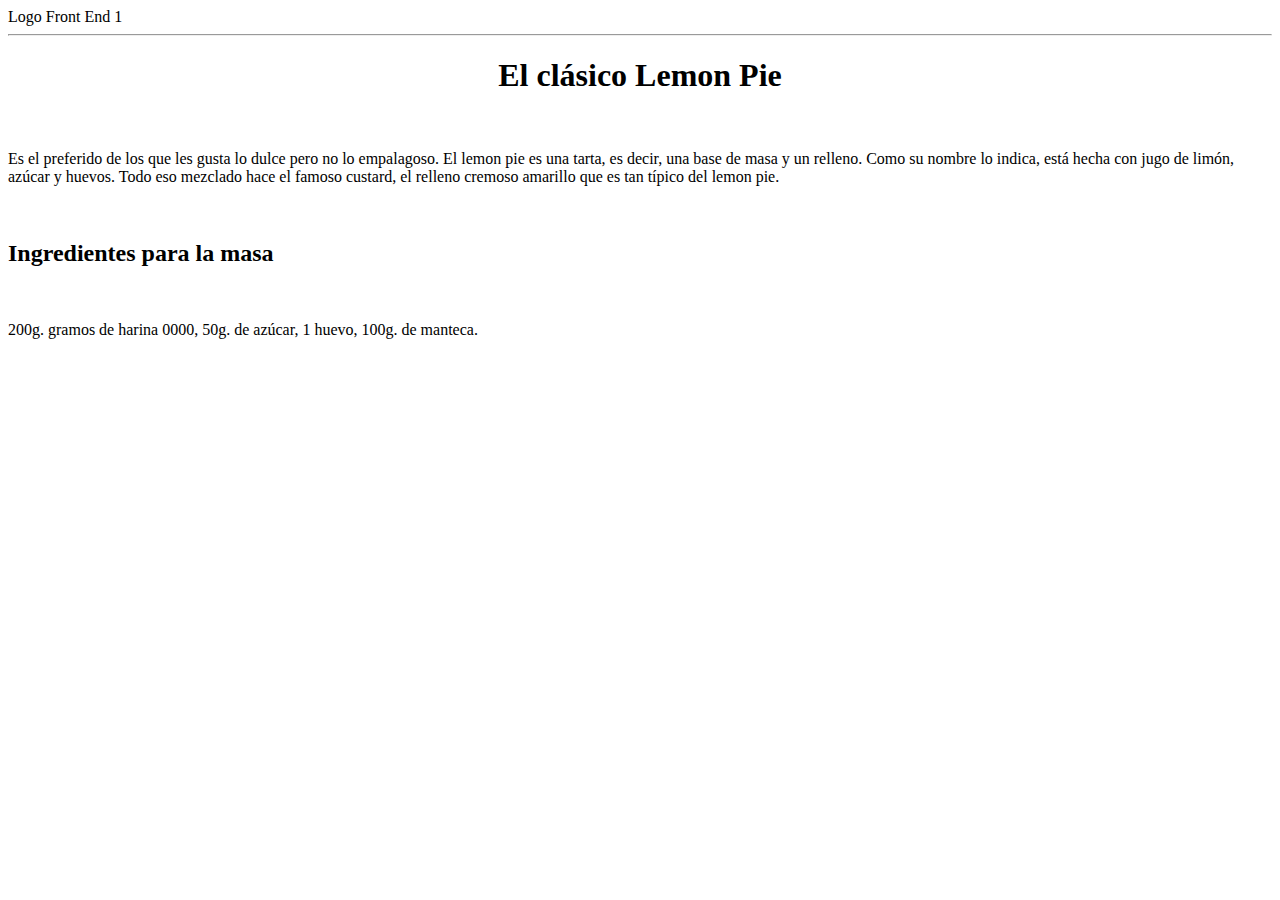
<file: INDEX.HTML>
<HTML>

<head>
    <title>Practica Clase 4</title>
    <span>Logo Front End 1</span>
    <br>
    <hr>
</head>

<body>
    <center> <h1>El clásico Lemon Pie</h1> </center>
    
    <br>
    <p>Es el preferido de los que les gusta lo dulce pero no lo empalagoso. El lemon pie es una tarta, es decir, una
        base de masa y un relleno. Como su nombre lo indica, está hecha con jugo de limón, azúcar y huevos. Todo eso
        mezclado hace el famoso custard, el relleno cremoso amarillo que es tan típico del lemon pie.</p>
    <br>
    <h2>Ingredientes para la masa</h2>
    <br>
    <p>200g. gramos de harina 0000, 50g. de azúcar, 1 huevo, 100g. de manteca. </p>   
</body>

</HTML>
</file>
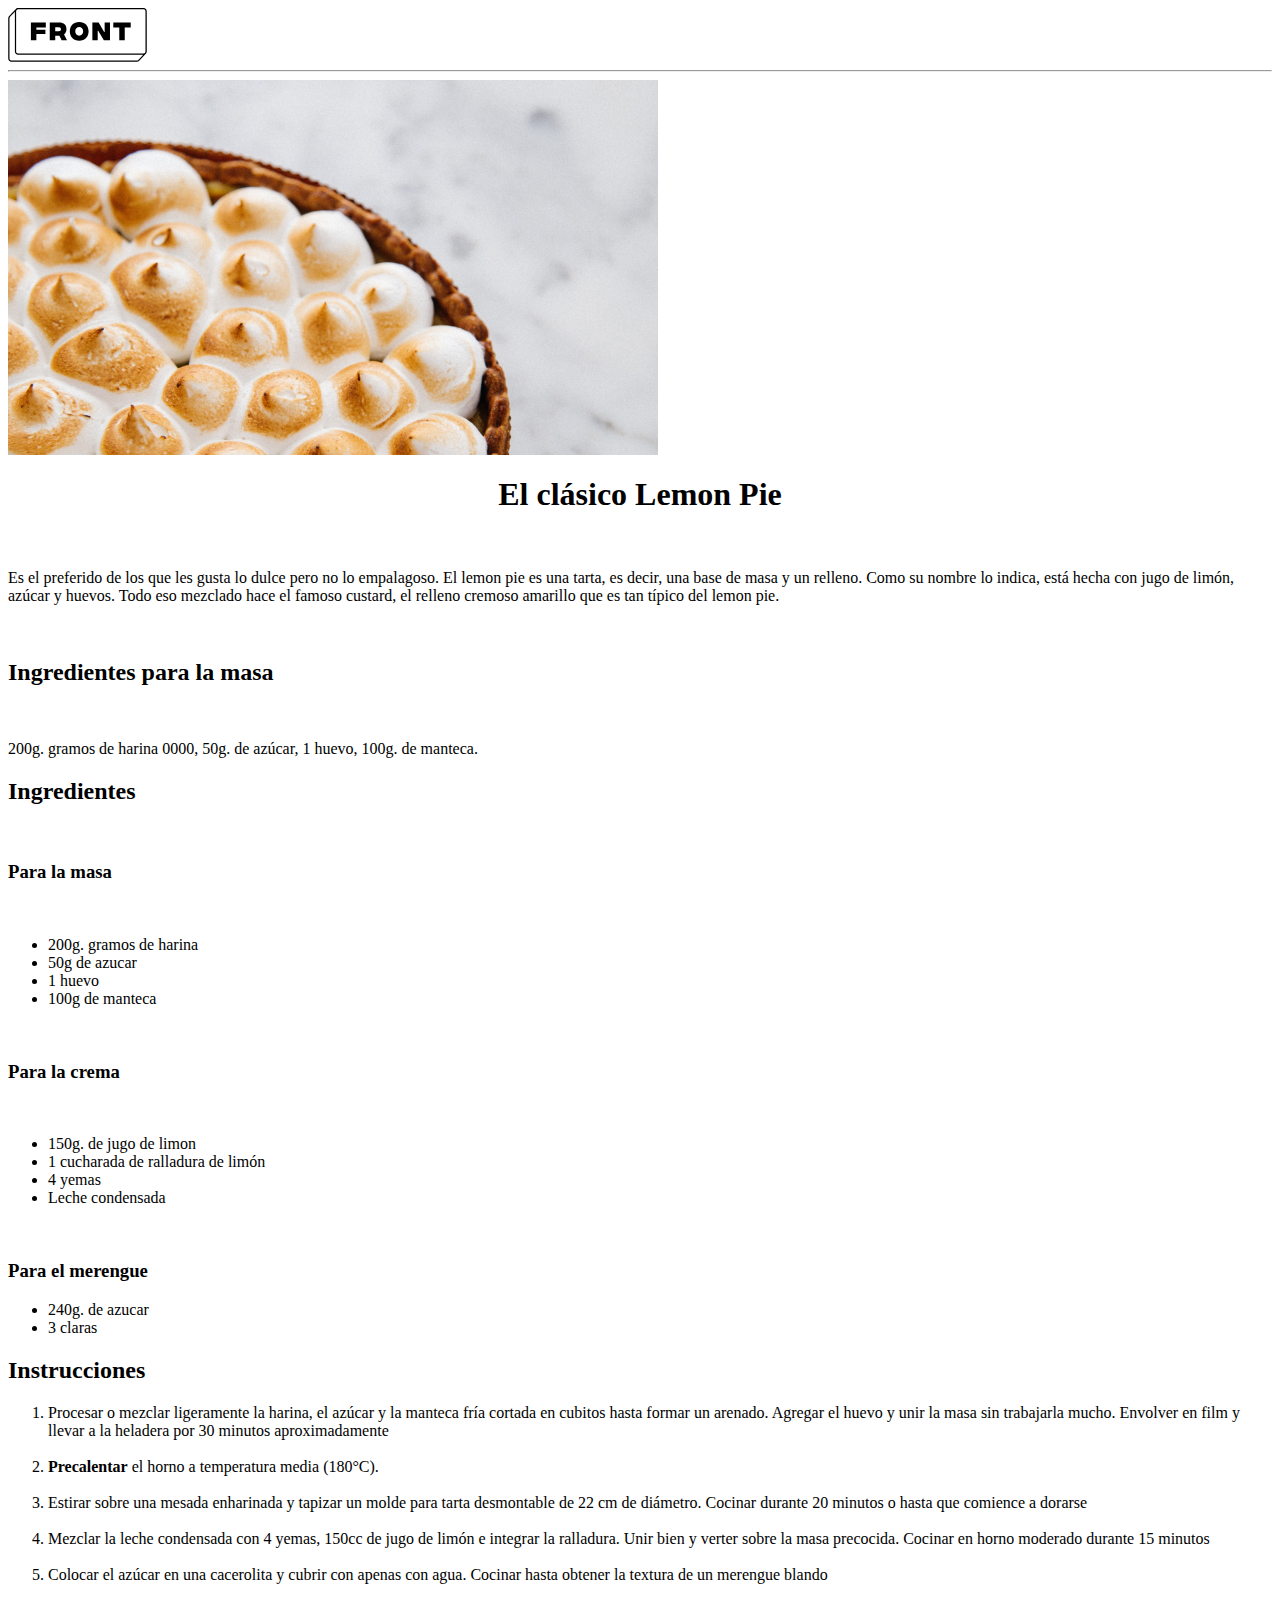
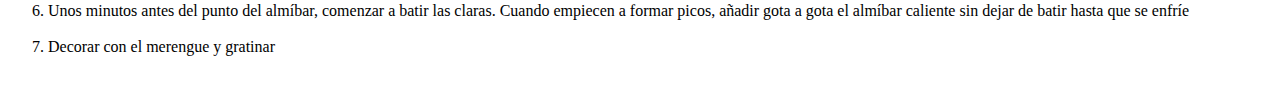
<file: reseta.HTML>
<HTML>

<head>
    <title>Practica Clase 4</title>
    <img src="logo.svg">
    <br>
    <hr>
    <img src="lemon-pie 1.jpg">
</head>

<body>
    <center> <h1>El clásico Lemon Pie</h1> </center>
    
    <br>
    <p>Es el preferido de los que les gusta lo dulce pero no lo empalagoso. El lemon pie es una tarta, es decir, una
        base de masa y un relleno. Como su nombre lo indica, está hecha con jugo de limón, azúcar y huevos. Todo eso
        mezclado hace el famoso custard, el relleno cremoso amarillo que es tan típico del lemon pie.</p>
    <br>
    <h2>Ingredientes para la masa</h2>
    <br>
    <p>200g. gramos de harina 0000, 50g. de azúcar, 1 huevo, 100g. de manteca. </p>   

    <h2>Ingredientes</h2>
    <br>
    <h3>Para la masa</h3>
    <br>
        <ul>
            <li>200g. gramos de harina</li>
            <li>50g de azucar</li>
            <li>1 huevo</li>
            <li>100g de manteca</li>
        </ul>
        <br>
        <h3>Para la crema</h3>
        <br>
        <ul>
            <li>150g. de jugo de limon</li>
            <li>1 cucharada de ralladura de limón</li>
            <li>4 yemas</li>
            <li>Leche condensada</li>
        </ul>
        <br>
    <h3>Para el merengue</h3>
    <ul>
        <li>240g. de azucar</li>
        <li>3 claras</li>
    </ul>
    <h2>Instrucciones</h2>
    <ol type="1">
        <li>Procesar o mezclar ligeramente la harina, el azúcar y la manteca fría cortada en cubitos hasta formar un arenado. Agregar el huevo y unir la masa sin trabajarla mucho. Envolver en film y llevar a la heladera por 30 minutos aproximadamente</li>
        <br>
        <li><strong> Precalentar</strong> el horno a temperatura media (180°C).</li>
        <br>
        <li>Estirar sobre una mesada enharinada y tapizar un molde para tarta desmontable de 22 cm de diámetro. Cocinar durante 20 minutos o hasta que comience a dorarse</li>
        <br>
        <li>Mezclar la leche condensada con 4 yemas, 150cc de jugo de limón e integrar la ralladura. Unir bien y verter sobre la masa precocida. Cocinar en horno moderado durante 15 minutos</li>
        <br>
        <li>Colocar el azúcar en una cacerolita y cubrir con apenas con agua. Cocinar hasta obtener la textura de un merengue blando</li>
        <br>
        <li>Unos minutos antes del punto del almíbar, comenzar a batir las claras. Cuando empiecen a formar picos, añadir gota a gota el almíbar caliente sin dejar de batir hasta que se enfríe</li>
        <br>
        <li>Decorar con el merengue y gratinar</li>
    </ol>
    <br>

</body>

</HTML>
</file>
